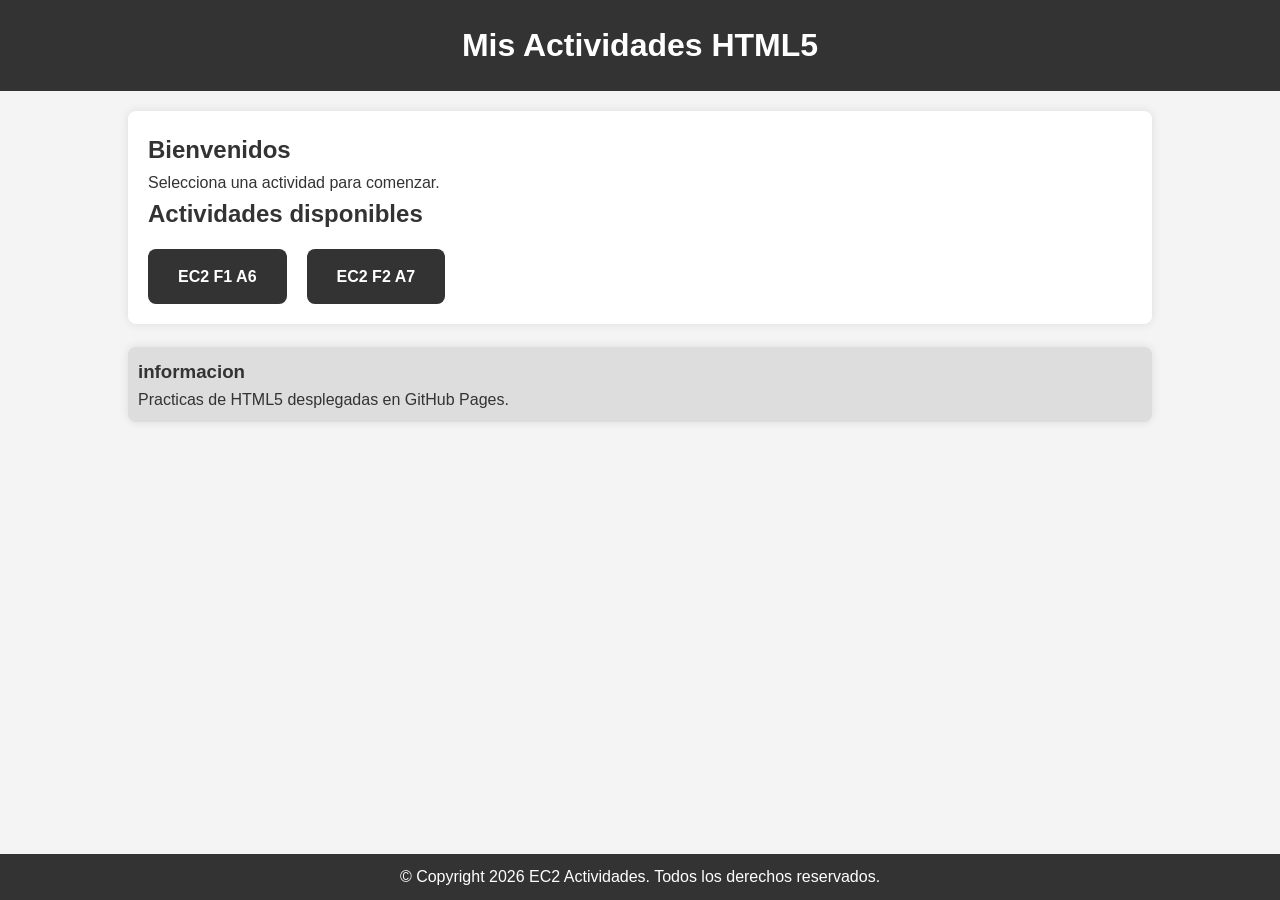
<file: index.html>
<!doctype html>
<html lang="en">
  <head>
    <meta charset="UTF-8" />
    <meta name="viewport" content="width=device-width, initial-scale=1.0" />
    <link rel="stylesheet" href="styles.css" />
    <title>EC2 - Actividades</title>
  </head>
  <body>
    <header>
      <h1>Mis Actividades HTML5</h1>
    </header>

    <div class="container">
      <main>
        <section>
          <h2>Bienvenidos</h2>
          <p>Selecciona una actividad para comenzar.</p>
        </section>

        <article>
          <h2>Actividades disponibles</h2>
            <div class="btn-group">
              <a href="EC2_F1_A6/index.html" class="btn">EC2 F1 A6</a
            >
            <a href="EC2_F2_A7/index.html" class="btn">EC2 F2 A7</a
            >
            </div>
        </article>
      </main>

      <aside>
        <h3>informacion</h3>
        <p>Practicas de HTML5 desplegadas en GitHub Pages.</p>
      </aside>
    </div>

    <footer>
      <p>© Copyright 2026 EC2 Actividades. Todos los derechos reservados.</p>
    </footer>
  </body>
  </body>
</html>
</file>
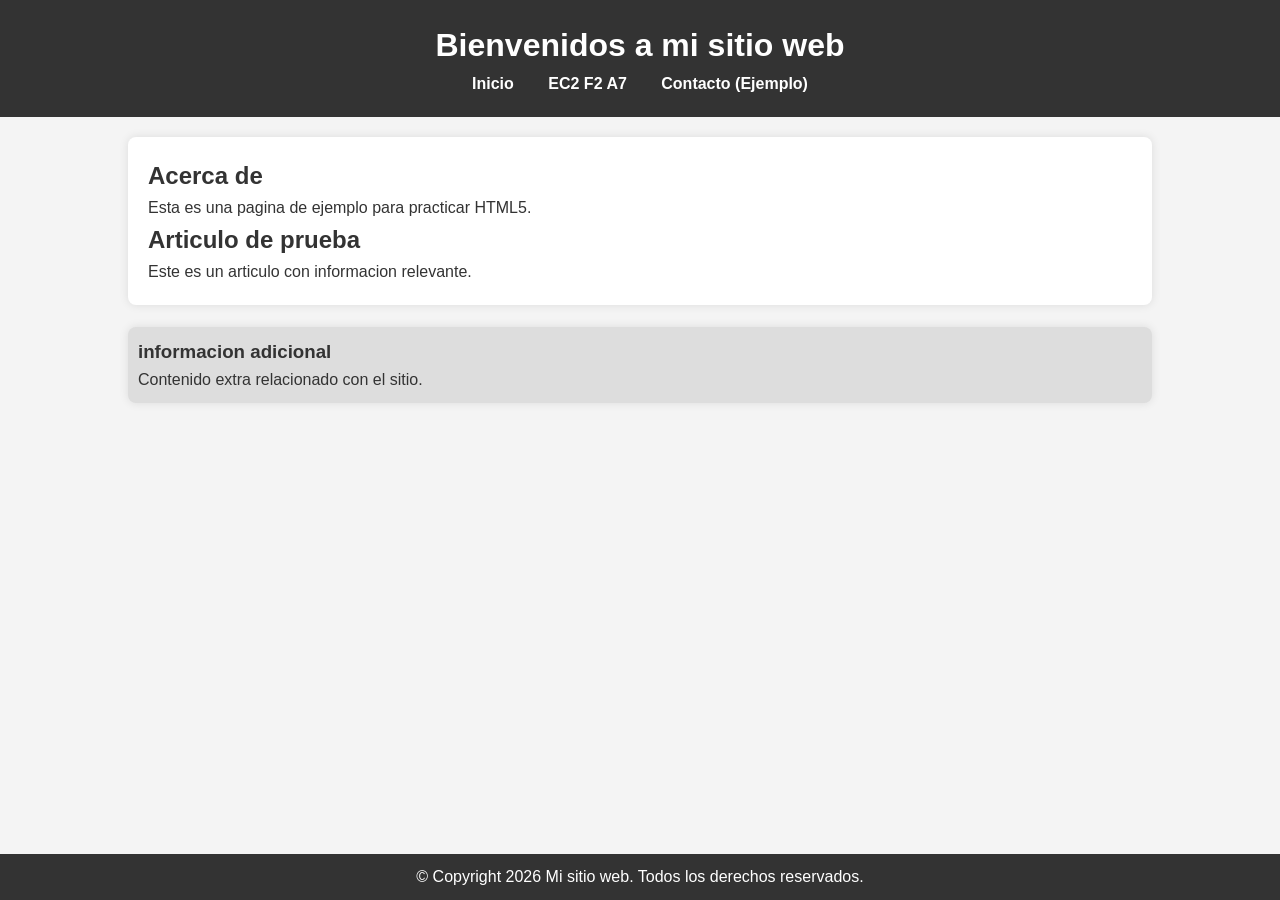
<file: EC2_F1_A6/index.html>
<!doctype html>
<html lang="en">
  <head>
    <meta charset="UTF-8" />
    <meta name="viewport" content="width=device-width, initial-scale=1.0" />
    <link rel="stylesheet" href="styles.css" />
    <title>Mi primera pagina con HTML5</title>
  </head>
  <body>
    <header>
      <h1>Bienvenidos a mi sitio web</h1>
      <nav>
        <ul>
          <li><a href="/EC2-F1-A6-EC2-F2-A7/">Inicio</a></li>
          <li><a href="../EC2_F2_A7/index.html">EC2 F2 A7</a></li>
          <li><a href="#">Contacto (Ejemplo)</a></li>
        </ul>
      </nav>
    </header>

    <div class="container">
      <main>
        <section>
          <h2>Acerca de</h2>
          <p>Esta es una pagina de ejemplo para practicar HTML5.</p>
        </section>
        <article>
          <h2>Articulo de prueba</h2>
          <p>Este es un articulo con informacion relevante.</p>
        </article>
      </main>

      <aside>
        <h3>informacion adicional</h3>
        <p>Contenido extra relacionado con el sitio.</p>
      </aside>
    </div>

    <footer>
      <p>© Copyright 2026 Mi sitio web. Todos los derechos reservados.</p>
    </footer>
  </body>
</html>
</file>
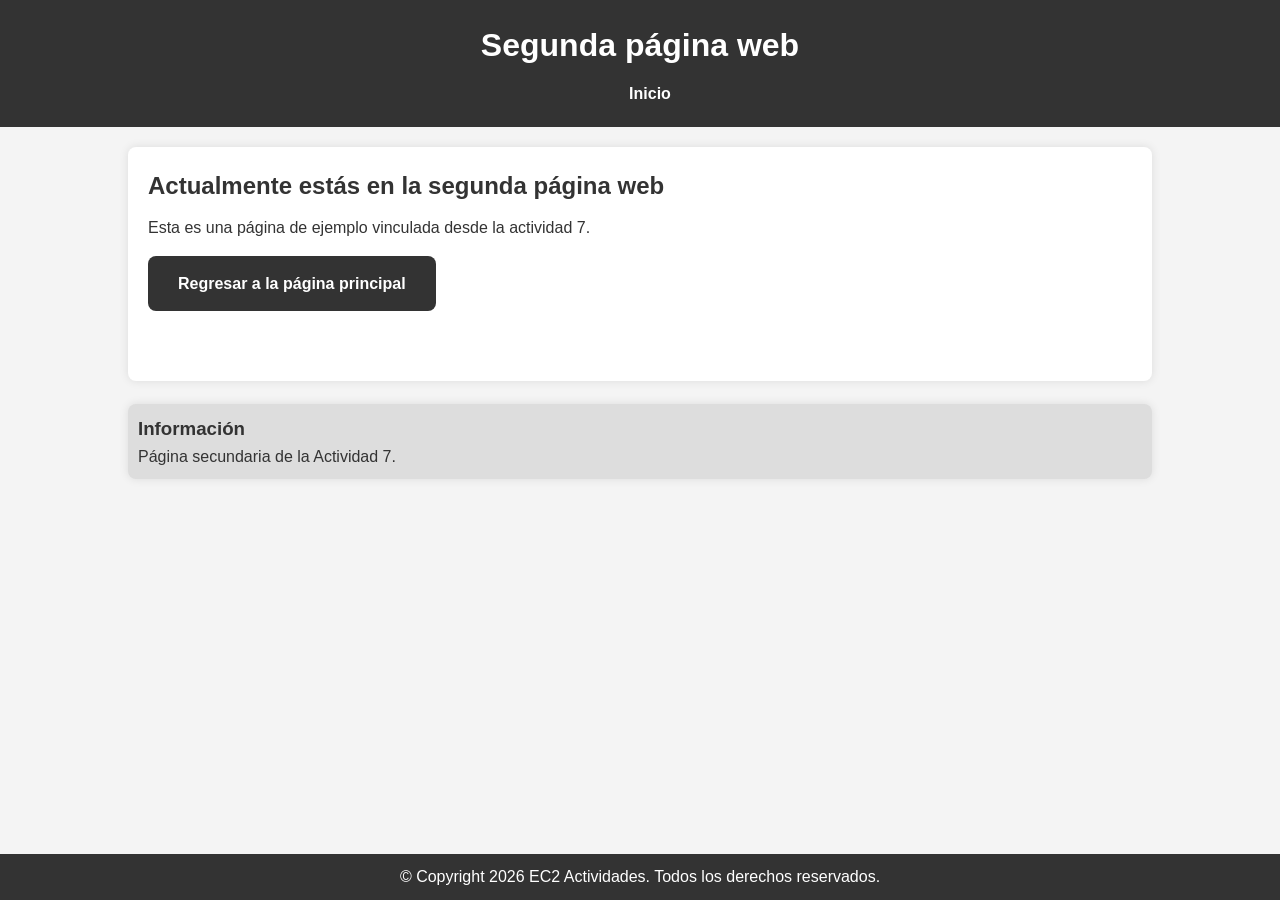
<file: EC2_F2_A7/pagina2.html>
<!doctype html>
<html lang="en">
  <head>
    <meta charset="UTF-8" />
    <meta name="viewport" content="width=device-width, initial-scale=1.0" />
    <link rel="stylesheet" href="styles.css" />
    <title>Segunda página web</title>
  </head>
  <body>
    <header>
      <h1>Segunda página web</h1>
      <nav>
        <ul>
          <li><a href="/EC2-F1-A6-EC2-F2-A7/">Inicio</a></li>
        </ul>
      </nav>
    </header>

    <div class="container">
      <main>
        <section>
          <h2>Actualmente estás en la segunda página web</h2>
          <p>Esta es una página de ejemplo vinculada desde la actividad 7.</p>
          <div class="btn-group">
            <a href="index.html" class="btn">Regresar a la página principal</a>
          </div>
        </section>
      </main>

      <aside>
        <h3>Información</h3>
        <p>Página secundaria de la Actividad 7.</p>
      </aside>
    </div>

    <footer>
      <p>© Copyright 2026 EC2 Actividades. Todos los derechos reservados.</p>
    </footer>
  </body>
</html>
</file>
<file: styles.css>
* {
  margin: 0;
  padding: 0;
  box-sizing: border-box;
  font-family: Arial, sans-serif;
}

body {
  background-color: #f4f4f4;
  color: #333;
  line-height: 1.6;
  min-height: 100vh;
  display: flex;
  flex-direction: column;
}

header {
  background: #333;
  color: white;
  padding: 20px;
  text-align: center;
}

nav ul {
  list-style: none;
  padding: 0;
}

nav ul li {
  display: inline;
  margin: 0 15px;
}

nav a {
  color: white;
  text-decoration: none;
  font-weight: bold;
}

.container {
  flex: 1;
  display: flex;
  flex-direction: column;
}
main {
  width: 80%;
  margin: 20px auto;
  padding: 20px;
  background: white;
  border-radius: 8px;
  box-shadow: 0px 0px 10px rgba(0, 0, 0, 0.1);
}

.btn-group {
  display: flex;
  gap: 20px;
  margin-top: 15px;
}

.btn {
  padding: 15px 30px;
  background-color: #333;
  color: white;
  text-decoration: none;
  font-weight: bold;
  font-size: 1rem;
  border-radius: 8px;
  text-align: center;
  transition: background-color 0.3s;
}

.btn:hover {
  background-color: #555;
}

aside {
  background: #ddd;
  width: 80%;
  padding: 10px;
  margin: 2.5px auto;
  border-radius: 8px;
  box-shadow: 0px 0px 10px rgba(0, 0, 0, 0.1);
}

footer {
  background: #333;
  color: white;
  text-align: center;
  padding: 10px;
  margin-top: 20px;
}
</file>
<file: EC2_F1_A6/styles.css>
* {
  margin: 0;
  padding: 0;
  box-sizing: border-box;
  font-family: Arial, sans-serif;
}

body {
  background-color: #f4f4f4;
  color: #333;
  line-height: 1.6;
  min-height: 100vh;
  display: flex;
  flex-direction: column;
}

header {
  background: #333;
  color: white;
  padding: 20px;
  text-align: center;
}

nav ul {
  list-style: none;
  padding: 0;
}

nav ul li {
  display: inline;
  margin: 0 15px;
}

nav a {
  color: white;
  text-decoration: none;
  font-weight: bold;
}

.container {
  flex: 1;
  display: flex;
  flex-direction: column;
}
main {
  width: 80%;
  margin: 20px auto;
  padding: 20px;
  background: white;
  border-radius: 8px;
  box-shadow: 0px 0px 10px rgba(0, 0, 0, 0.1);
}

aside {
  background: #ddd;
  width: 80%;
  padding: 10px;
  margin: 2.5px auto;
  border-radius: 8px;
  box-shadow: 0px 0px 10px rgba(0, 0, 0, 0.1);
}

footer {
  background: #333;
  color: white;
  text-align: center;
  padding: 10px;
  margin-top: 20px;
}
</file>
<file: EC2_F2_A7/styles.css>
* {
  margin: 0;
  padding: 0;
  box-sizing: border-box;
  font-family: Arial, sans-serif;
}

body {
  background-color: #f4f4f4;
  color: #333;
  line-height: 1.6;
  min-height: 100vh;
  display: flex;
  flex-direction: column;
}

header {
  background: #333;
  color: white;
  padding: 20px;
  text-align: center;
}

nav ul {
  list-style: none;
  padding: 0;
}

nav ul li {
  display: inline;
  margin: 0 15px;
}

nav a {
  color: white;
  text-decoration: none;
  font-weight: bold;
}

.container {
  flex: 1;
  display: flex;
  flex-direction: column;
}

main {
  width: 80%;
  margin: 20px auto;
  padding: 20px;
  background: white;
  border-radius: 8px;
  box-shadow: 0px 0px 10px rgba(0, 0, 0, 0.1);
}

.btn-group {
  display: flex;
  gap: 20px;
  margin-top: 15px;
}

.btn {
  padding: 15px 30px;
  background-color: #333;
  color: white;
  text-decoration: none;
  font-weight: bold;
  font-size: 1rem;
  border-radius: 8px;
  text-align: center;
  transition: background-color 0.3s;
}

.btn:hover {
  background-color: #555;
}

aside {
  background: #ddd;
  width: 80%;
  padding: 10px;
  margin: 2.5px auto;
  border-radius: 8px;
  box-shadow: 0px 0px 10px rgba(0, 0, 0, 0.1);
}

footer {
  background: #333;
  color: white;
  text-align: center;
  padding: 10px;
  margin-top: 20px;
}

/* Secciones */
section {
  margin-bottom: 30px;
  padding-bottom: 20px;
  border-bottom: 1px solid #ddd;
}

section:last-child {
  border-bottom: none;
}

section h2 {
  margin-bottom: 10px;
  color: #333;
}

section p {
  margin-bottom: 10px;
}

/* Listas */
ul {
  margin-left: 20px;
  margin-top: 10px;
}

ul li {
  margin-bottom: 5px;
}

/* Imagen */
img {
  display: block;
  margin: 10px auto;
  border-radius: 8px;
  box-shadow: 0px 0px 10px rgba(0, 0, 0, 0.1);
}

/* Formulario */
form {
  display: flex;
  flex-direction: column;
  gap: 10px;
  max-width: 500px;
}

label {
  font-weight: bold;
  color: #333;
}

input,
textarea {
  padding: 10px;
  border: 1px solid #ccc;
  border-radius: 8px;
  font-size: 1rem;
  width: 100%;
}

input:focus,
textarea:focus {
  outline: none;
  border-color: #333;
}

button[type="submit"] {
  padding: 12px 30px;
  background-color: #333;
  color: white;
  font-weight: bold;
  font-size: 1rem;
  border: none;
  border-radius: 8px;
  cursor: pointer;
  transition: background-color 0.3s;
  width: fit-content;
}

button[type="submit"]:hover {
  background-color: #555;
}

/* Tabla */
table {
  width: 100%;
  border-collapse: collapse;
  margin-top: 10px;
}

th,
td {
  padding: 10px 15px;
  text-align: left;
  border: 1px solid #ddd;
}

th {
  background-color: #333;
  color: white;
}

tr:nth-child(even) {
  background-color: #f4f4f4;
}

tr:hover {
  background-color: #e8e8e8;
}
</file>
